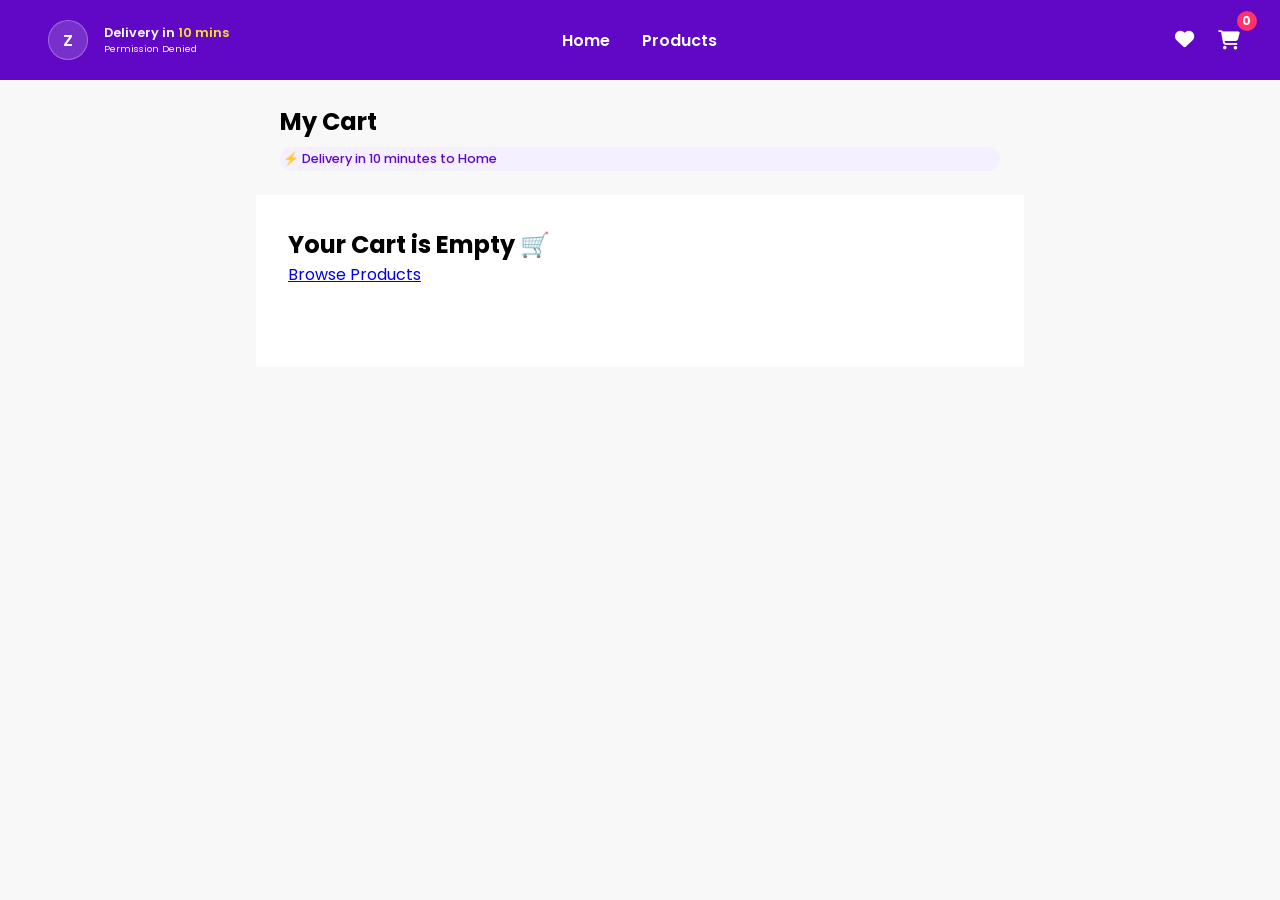
<file: Cart.html>
<!DOCTYPE html>
<html lang="en">

<head>
  <meta charset="UTF-8">
  <meta name="viewport" content="width=device-width, initial-scale=1.0">
  <title>Zepto - 10 Minutes Delivery</title>
  <link rel="stylesheet" href="./Cart.css">
  <link rel="shortcut icon" href="./assets/zepto-favicon.webp" type="image/x-icon">
  <link rel="stylesheet" href="https://cdnjs.cloudflare.com/ajax/libs/font-awesome/6.7.2/css/all.min.css"
    integrity="sha512-Evv84Mr4kqVGRNSgIGL/F/aIDqQb7xQ2vcrdIwxfjThSH8CSR7PBEakCr51Ck+w+/U6swU2Im1vVX0SVk9ABhg=="
    crossorigin="anonymous" referrerpolicy="no-referrer" />
</head>

<body>
  <!-- !NAVBAR -->
  <nav>
    <section id="nav1">
      <aside id="logo-address">
        <div id="logo">
          Z
        </div>
        <div id="address">
          <p>Delivery in <span>10 mins</span></p>
          <p id="location"><i class="fa-solid fa-location-dot"></i> Select Address</p>
        </div>
      </aside>
      <aside id="links">
        <a href="./index.html">Home</a>
        <a href="./Products.html">Products</a>
      </aside>
      <aside id="user-cart">
        <i class="fa-solid fa-heart"
   onclick="location.assign('./Wishlist.html')"></i>
        <div class="cart-icon" onclick="location.assign('./Cart.html')">
          <i class="fa-solid fa-cart-shopping"></i>
          <span id="cart-count">0</span>
        </div>
      </aside>
    </section>
  </nav>
  <!-- !SECTION -->
  <main class="cart_container">
    <section class="cart_container_one">
      <h2>My Cart</h2>
      <p>⚡ Delivery in 10 minutes to Home </p>
    </section>
    <section class="cart_container_two">
    </section>
    <section class="cart_container_three">

    </section>
  </main>
  <script src="./Cart.js"></script>
  <script src="./Order.js"></script>
  <script src="./location.js"></script>
</body>

</html>
</file>
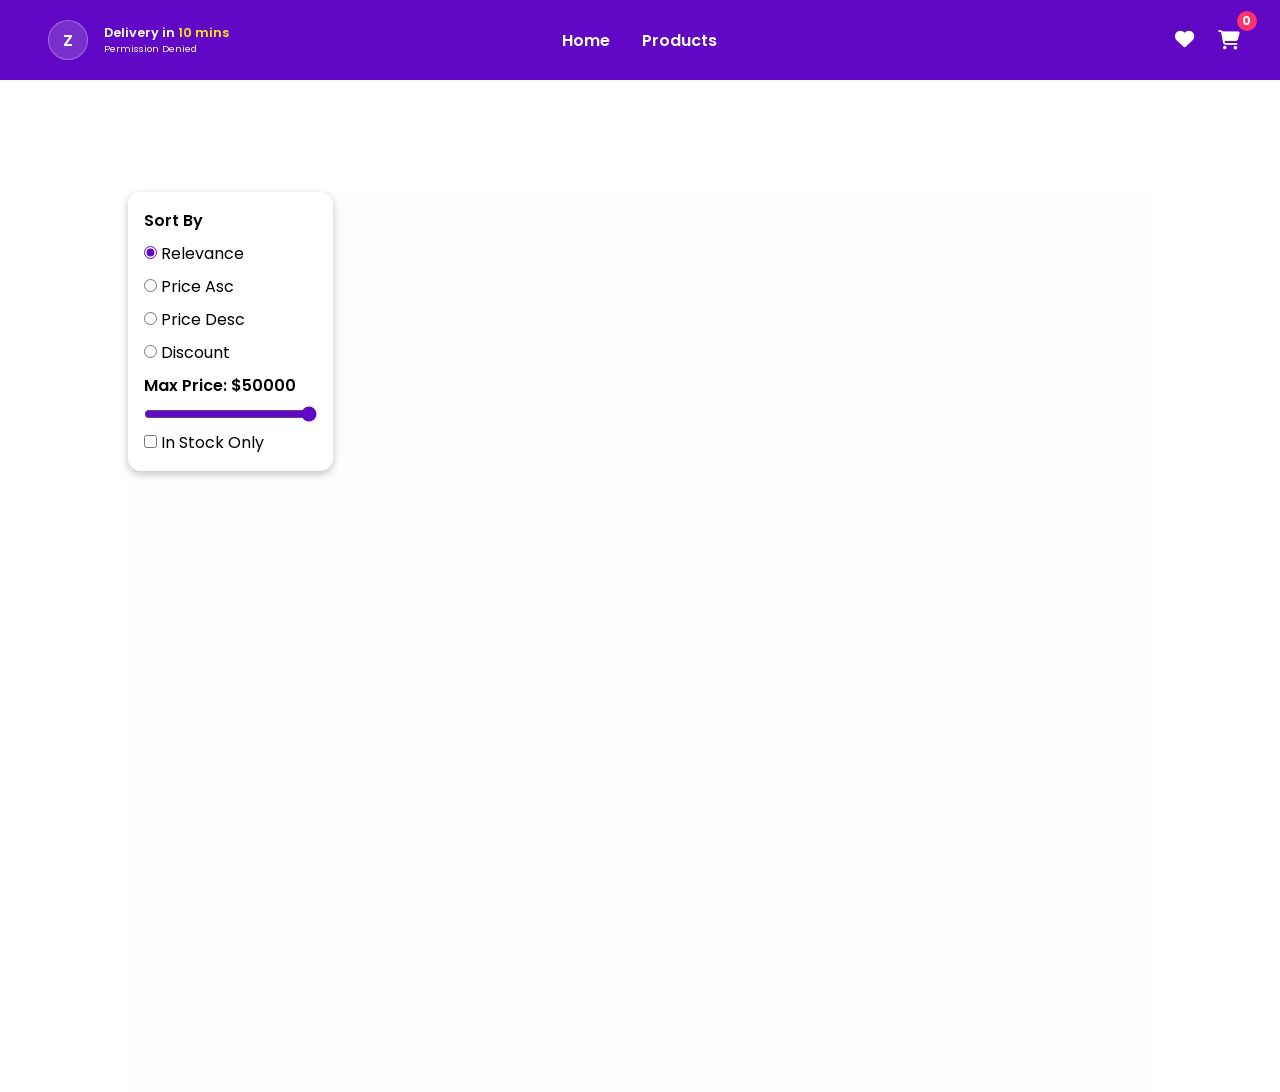
<file: Category.html>
<!DOCTYPE html>
<html lang="en">

<head>
  <meta charset="UTF-8">
  <meta name="viewport" content="width=device-width, initial-scale=1.0">
  <title>Category</title>
  <link rel="stylesheet" href="./Category.css">
  <link rel="shortcut icon" href="./assets/zepto-favicon.webp" type="image/x-icon">
  <link rel="stylesheet" href="https://cdnjs.cloudflare.com/ajax/libs/font-awesome/6.7.2/css/all.min.css"
    integrity="sha512-Evv84Mr4kqVGRNSgIGL/F/aIDqQb7xQ2vcrdIwxfjThSH8CSR7PBEakCr51Ck+w+/U6swU2Im1vVX0SVk9ABhg=="
    crossorigin="anonymous" referrerpolicy="no-referrer" />
</head>

<body>
  <!-- !NAVBAR -->
  <nav>
    <section id="nav1">
      <aside id="logo-address">
        <div id="logo">
          Z
        </div>
        <div id="address">
          <p>Delivery in <span>10 mins</span></p>
          <p id="location"><i class="fa-solid fa-location-dot"></i> Select Address</p>
        </div>
      </aside>
      <aside id="links">
        <a href="./index.html">Home</a>
        <a href="./Products.html">Products</a>
      </aside>
      <aside id="user-cart">
      <i class="fa-solid fa-heart"
   onclick="location.assign('./Wishlist.html')"></i>
        <div class="cart-icon" onclick="location.assign('./Cart.html')">
          <i class="fa-solid fa-cart-shopping"></i>
          <span id="cart-count">0</span>
        </div>
      </aside>
    </section>
  </nav>
  <!-- !HEADER -->
  <header>
    <aside id="header-one"></aside>
    <aside id="header-two"></aside>
  </header>
  <!-- !CATEGORY ITEMS -->
  <section id="category-items">
    <aside id="sidebar-one">
      <h3>Sort By</h3>
      <div class="radio-group">
        <input type="radio" name="sort" id="relevance" value="Relevance" checked>
        <label for="relevance">Relevance</label>
      </div>
      <div class="radio-group">
        <input type="radio" name="sort" id="priceAsc" value="Price Asc">
        <label for="priceAsc">Price Asc</label>
      </div>
      <div class="radio-group">
        <input type="radio" name="sort" id="priceDesc" value="Price Desc">
        <label for="priceDesc">Price Desc</label>
      </div>
      <div class="radio-group">
        <input type="radio" name="sort" id="discount" value="Discount">
        <label for="discount">Discount</label>
      </div>
      <h3 id="max-price-heading">Max Price: $<span>50000</span></h3>
      <input type="range" name="max-price" id="max-price" min="0" max="50000" value="50000">
      <div class="checkbox-group">
        <input type="checkbox" name="In-Stock" id="inStock" value="In Stock Only">
        <label for="inStock">In Stock Only</label>
      </div>
    </aside>
    <aside id="sidebar-two">
    </aside>
  </section>
  <script src="./Cart.js"></script>
  <script src="Wishlist.js"></script> 
  <script src="./Category.js"></script>
  <script src="./location.js"></script>
</body>

</html>
</file>
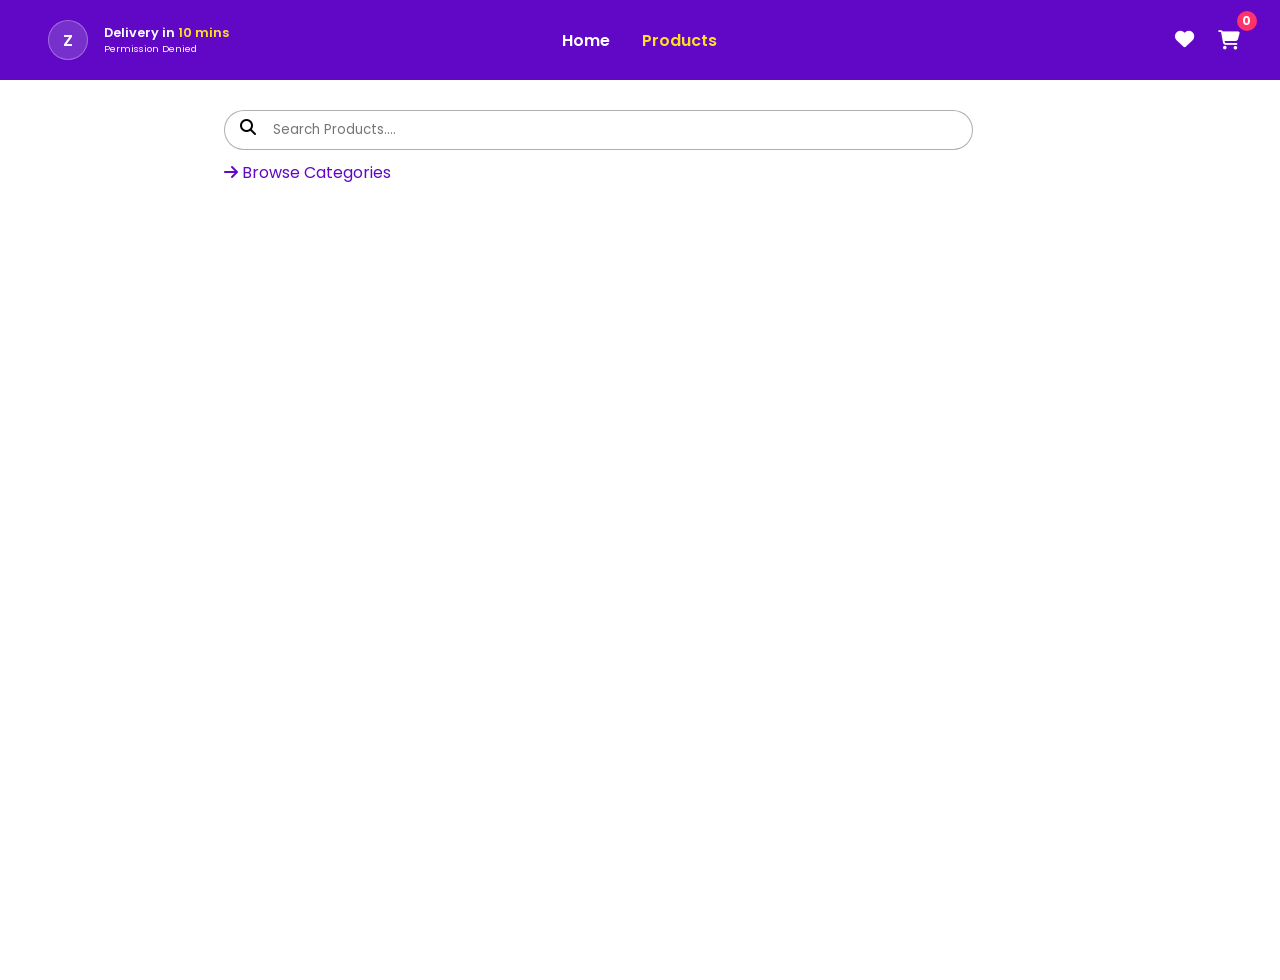
<file: Products.html>
<!DOCTYPE html>
<html lang="en">

<head>
  <meta charset="UTF-8">
  <meta name="viewport" content="width=device-width, initial-scale=1.0">
  <title>Zepto - 10 Minutes Delivery</title>
  <link rel="stylesheet" href="./Products.css">
  <link rel="shortcut icon" href="./assets/zepto-favicon.webp" type="image/x-icon">
  <link rel="stylesheet" href="https://cdnjs.cloudflare.com/ajax/libs/font-awesome/6.7.2/css/all.min.css"
    integrity="sha512-Evv84Mr4kqVGRNSgIGL/F/aIDqQb7xQ2vcrdIwxfjThSH8CSR7PBEakCr51Ck+w+/U6swU2Im1vVX0SVk9ABhg=="
    crossorigin="anonymous" referrerpolicy="no-referrer" />
</head>

<body>
  <nav>
    <section id="nav1">
      <aside id="logo-address">
        <div id="logo">
          Z
        </div>
        <div id="address">
          <p>Delivery in <span>10 mins</span></p>
          <p id="location"><i class="fa-solid fa-location-dot"></i> Select Address</p>
        </div>
      </aside>
      <aside id="links">
        <a href="./index.html">Home</a>
        <a href="./Products.html" class="active">Products</a>
      </aside>
      <aside id="user-cart">
       <i class="fa-solid fa-heart"
   onclick="location.assign('./Wishlist.html')"></i>
        <div class="cart-icon" onclick="location.assign('./Cart.html')">
          <i class="fa-solid fa-cart-shopping"></i>
          <span id="cart-count">0</span>
        </div>
      </aside>
    </section>
  </nav>
  <section id="products-section">
    <article id="products-section-1">
      <i class="fa-solid fa-magnifying-glass"></i>
      <input type="text" placeholder="Search Products....">
      <a href="./index.html#category-items">
        <i class="fa-solid fa-arrow-right"></i>
        Browse Categories</a>
    </article>
    <article id="products-section-2"></article>
  </section>
  <script src="./Cart.js"></script>
  <script src="Wishlist.js"></script>
  <script src="./Products.js"></script>
  <script src="./location.js"></script>
</body>

</html>
</file>
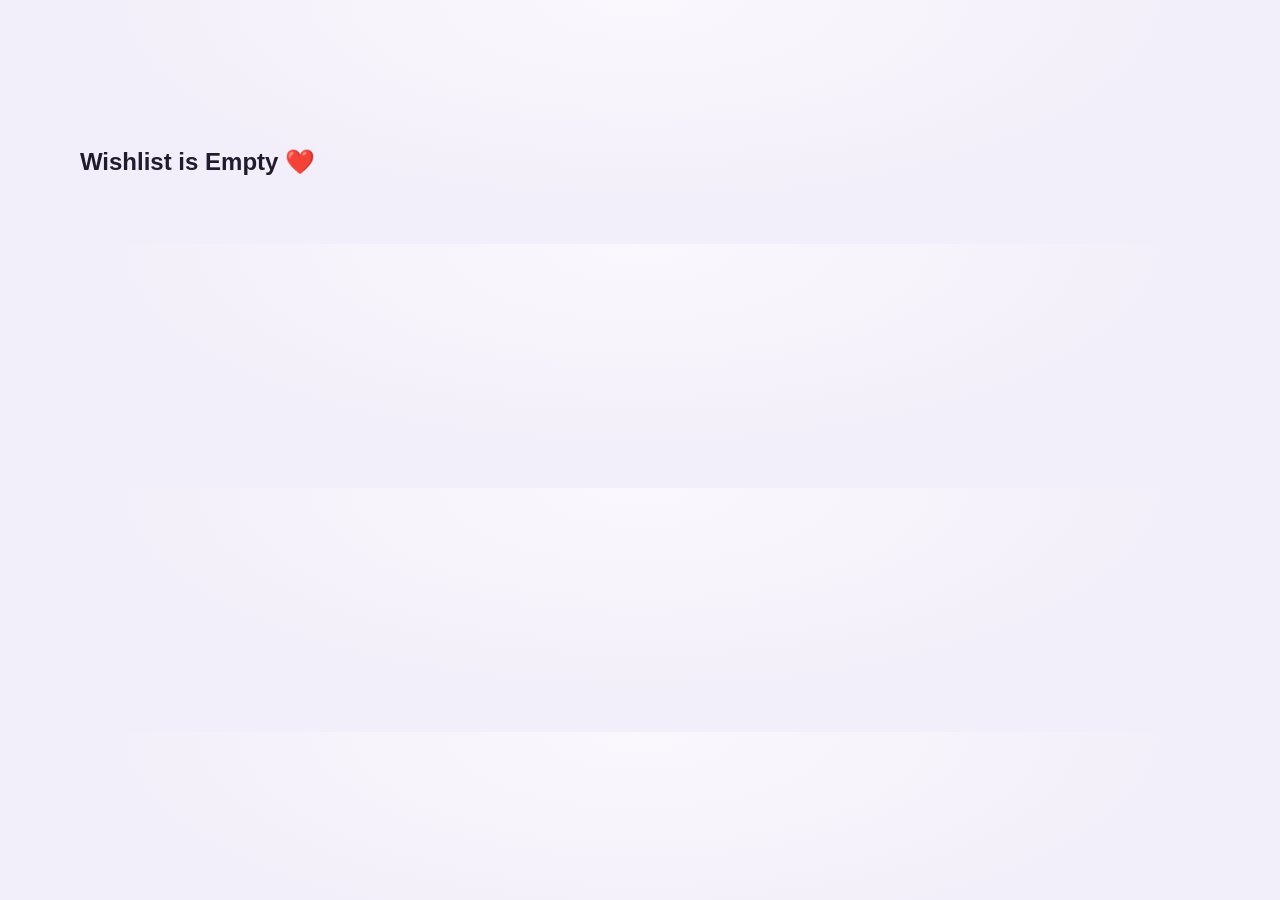
<file: Wishlist.html>
<!DOCTYPE html>
<html lang="en">

<head>
    <meta charset="UTF-8">
    <meta name="viewport" content="width=device-width, initial-scale=1.0">
    <title>Wishlist</title>
    <link rel="stylesheet" href="./Wishlist.css">
    <link rel="stylesheet" href="https://cdnjs.cloudflare.com/ajax/libs/font-awesome/6.7.2/css/all.min.css">
</head>

<body>
    <section id="wishlist-container"></section>
    <script src="./Cart.js"></script>
    <script src="./Wishlist.js"></script>
    <script src="./location.js"></script>
</body>

</html>
</file>
<file: Cart.css>
@import url("https://fonts.googleapis.com/css2?family=Poppins:ital,wght@0,100;0,200;0,300;0,400;0,500;0,600;0,700;0,800;0,900;1,100;1,200;1,300;1,400;1,500;1,600;1,700;1,800;1,900&display=swap");

* {
  margin: 0;
  box-sizing: border-box;
  font-family: "Poppins", sans-serif;
}
body {
  background-color: #efefef67;
  overflow-x: hidden;
  width: 100%;
}

img {
  max-width: 100%;
  display: block;
}

/* ! NAVBAR */
nav {
  height: 5rem;
  width: 100%;
  background-color: rgb(96, 8, 198);
  display: flex;
  flex-direction: column;
  justify-content: center;
  margin: 0 auto;
  position: sticky; /* restored for consistency with other pages */
  top: 0;
  z-index: 100;
}

#nav1 {
  flex: 1;
  width: 100%;
  display: flex;
  align-items: center;
  padding: 0rem 2rem;
}

#logo-address {
  flex-basis: 33.3%;
  display: flex;
  justify-content: flex-start;
  align-items: center;
}

#logo {
  border: 1px solid rgba(255, 255, 255, 0.293);
  height: 2.5rem;
  width: 2.5rem;
  display: flex;
  justify-content: center;
  align-items: center;
  color: #fff;
  font-weight: 600;
  font-size: 1rem;
  border-radius: 50%;
  background-color: rgba(226, 228, 235, 0.186);
  margin: 0px 1rem;
  flex-shrink: 0;
}
#address > p:first-child {
  color: #fff;
  font-size: 0.8rem;
  font-weight: 600;
}

#address > p:first-child > span {
  color: rgb(255, 223, 32);
}
#location {
  color: #fff;
  font-size: 0.6rem;
  font-weight: 400;
  cursor: pointer;
}
#links {
  flex-basis: 33.3%;
  display: flex;
  justify-content: center;
  align-items: center;
  gap: 1.5rem;
}

#links > a {
  color: #fff;
  text-decoration: none;
  font-weight: 600;
  padding: 0.5rem 0.25rem;
}
.active {
  color: rgb(255, 223, 32) !important;
}

#user-cart {
  flex-basis: 33.3%;
  display: flex;
  color: #fff;
  font-size: 1.2rem;
  justify-content: flex-end;
  align-items: center;
  gap: 1.1rem;
}

/* ! CART CONTAINER */
.cart_container {
  min-height: 80vh;
  width: 60%;
  margin: 0 auto;
}
.cart_container_one {
  padding: 1.5rem;
  display: flex;
  flex-direction: column;
  gap: 0.5rem;
}
.cart_container_one > h2 {
  font-size: 1.5rem;
}
.cart_container_one > p {
  font-size: 0.8rem;
  font-weight: 500;
  color: rgb(96, 8, 198);
  padding: 0.2rem;
  border-radius: 20px;
  background-color: rgb(244, 240, 255);
  display: inline-block;
}

.cart_container_two {
  padding: 2rem;
  background-color: #fff;
}

.cart_item {
  min-height: 100px;
  border-radius: 20px;
  box-shadow: rgba(0, 0, 0, 0.24) 0px 3px 8px;
  display: flex;
  background-color: white;
  border: 1px solid rgba(0, 0, 0, 0.425);
  margin: 10px 0px;
}

.cart_item_one {
  flex-basis: 15%;
  display: flex;
  justify-content: center;
  align-items: center;
}
.cart_item_one > img {
  height: 5rem;
  width: 5rem;
}
.cart_item_two {
  flex-basis: 70%;
  min-width: 0; /* lets long titles wrap instead of forcing overflow */
  display: flex;
  flex-direction: column;
  justify-content: center;
  align-items: flex-start;
  padding: 0.5rem;
}
.item_title {
  font-size: 1.2rem;
  font-weight: 500;
}
.item_qty {
  font-size: 0.8rem;
  font-weight: 500;
}
.item_price {
  font-size: 1rem;
  font-weight: 500;
}
.cart_item_three {
  flex-basis: 15%;
  display: flex;
  justify-content: center;
  align-items: center;
}
.fa-trash-can {
  font-size: 1.8rem;
}

.cart_container_three {
  padding: 1.5rem;
  display: flex;
  flex-direction: column;
  gap: 0.8rem;
  background-color: #fff;
}
.billing_details {
  border: 1px solid black;
  min-height: 220px;
  border-radius: 20px;
  box-shadow: rgba(0, 0, 0, 0.24) 0px 3px 8px;
  display: flex;
  flex-direction: column;
  justify-content: space-evenly;
  padding: 0.8rem;
}
.billing_info {
  display: flex;
  justify-content: space-between;
  gap: 0.5rem;
}
#buyNowBtn {
  height: 2.5rem;
  width: 100%;
  border-radius: 20px;
  background-color: rgb(96, 8, 198);
  color: white;
  font-weight: 600;
  border: none;
  font-size: 1.1rem;
}
.cart-icon {
  position: relative;
  cursor: pointer;
  padding: 0.4rem;
}

#cart-count {
  position: absolute;
  top: -8px;
  right: -10px;
  width: 20px;
  height: 20px;
  border-radius: 50%;
  background: #ff3269;
  color: #fff;
  display: flex;
  justify-content: center;
  align-items: center;
  font-size: 12px;
  font-weight: bold;
}

/* ================================
        RESPONSIVE DESIGN
================================ */

/* Large Laptop */
@media (max-width: 1200px) {
  #nav1 {
    padding: 0 1.5rem;
  }

  .cart_container {
    width: 80%;
  }
}

/* Tablet */
@media (max-width: 992px) {
  nav {
    height: auto;
    padding: 15px 0;
  }

  #nav1 {
    flex-wrap: wrap;
    row-gap: 15px;
  }

  #logo-address,
  #links,
  #user-cart {
    flex-basis: 100%;
    justify-content: center;
  }

  #logo-address {
    gap: 15px;
  }

  #links {
    flex-wrap: wrap;
  }

  .cart_container {
    width: 90%;
  }

  .cart_container_two {
    padding: 1.5rem;
  }

  .cart_item_one > img {
    height: 4rem;
    width: 4rem;
  }

  .item_title {
    font-size: 1.05rem;
  }
}

/* Mobile */
@media (max-width: 768px) {
  #logo {
    width: 45px;
    height: 45px;
    font-size: 18px;
    margin: 0;
  }

  #logo-address {
    flex-direction: column;
    text-align: center;
    gap: 8px;
  }

  #address p {
    text-align: center;
  }

  #links {
    gap: 20px;
  }

  #links a {
    font-size: 15px;
  }

  #user-cart {
    gap: 25px;
    font-size: 20px;
  }

  .cart_container {
    width: 95%;
    min-height: auto;
  }

  .cart_container_one {
    padding: 1.2rem;
  }

  .cart_container_two {
    padding: 1rem;
  }

  /* Cart row becomes a stacked card on mobile instead of a cramped 15/70/15 row */
  .cart_item {
    flex-wrap: wrap;
    padding: 1rem;
    gap: 0.6rem;
  }

  .cart_item_one {
    flex-basis: 100%;
    justify-content: flex-start;
  }

  .cart_item_one > img {
    height: 4.5rem;
    width: 4.5rem;
  }

  .cart_item_two {
    flex-basis: 100%;
    align-items: flex-start;
    padding: 0;
  }

  .cart_item_three {
    flex-basis: 100%;
    justify-content: flex-end;
  }

  .item_title {
    font-size: 1.05rem;
  }

  .fa-trash-can {
    font-size: 1.5rem;
  }

  .cart_container_three {
    padding: 1rem;
  }

  .billing_details {
    min-height: auto;
    padding: 1rem;
    gap: 0.6rem;
  }

  .billing_info {
    font-size: 0.9rem;
  }
}

/* Small Mobile */
@media (max-width: 576px) {
  nav {
    padding: 15px 0;
  }

  #nav1 {
    padding: 0 10px;
  }

  #links {
    gap: 15px;
  }

  #links a {
    font-size: 14px;
  }

  #user-cart {
    gap: 18px;
    font-size: 18px;
  }

  .cart_container_one > h2 {
    font-size: 1.25rem;
  }

  .cart_item_one > img {
    height: 3.8rem;
    width: 3.8rem;
  }

  .item_title {
    font-size: 0.95rem;
  }

  .item_qty,
  .item_price {
    font-size: 0.75rem;
  }

  #buyNowBtn {
    font-size: 1rem;
  }
}

/* Extra Small Devices */
@media (max-width: 400px) {
  #links {
    gap: 10px;
  }

  #links a {
    font-size: 13px;
  }

  #user-cart {
    font-size: 16px;
    gap: 15px;
  }

  .cart_container_two,
  .cart_container_three {
    padding: 0.8rem;
  }

  .cart_item {
    padding: 0.8rem;
  }

  .billing_details {
    padding: 0.8rem;
  }
}
</file>
<file: Category.css>
@import url("https://fonts.googleapis.com/css2?family=Poppins:ital,wght@0,100;0,200;0,300;0,400;0,500;0,600;0,700;0,800;0,900;1,100;1,200;1,300;1,400;1,500;1,600;1,700;1,800;1,900&display=swap");

*{
  margin: 0;
  box-sizing: border-box;
  font-family: "Poppins", sans-serif;
}

html {
  -webkit-text-size-adjust: 100%;
}

body {
  overflow-x: hidden; /* stops the grid overflow from creating a horizontal scrollbar */
  width: 100%;
}

img {
  max-width: 100%;
  display: block;
}

/* ! NAVBAR */
nav {
  height: 5rem;
  width: 100%;
  background-color: rgb(96, 8, 198);
  display: flex;
  flex-direction: column;
  justify-content: center;
  margin: 0 auto;
  position: sticky;
  top: 0;
  z-index: 100;
}

#nav1 {
  flex: 1;
  width: 100%;
  display: flex;
  align-items: center;
  padding: 0rem 2rem;
}

#logo-address {
  flex-basis: 33.3%;
  display: flex;
  justify-content: flex-start;
  align-items: center;
}

#logo {
  border: 1px solid rgba(255, 255, 255, 0.293);
  height: 2.5rem;
  width: 2.5rem;
  display: flex;
  justify-content: center;
  align-items: center;
  color: #fff;
  font-weight: 600;
  font-size: 1rem;
  border-radius: 50%;
  background-color: rgba(226, 228, 235, 0.186);
  margin: 0px 1rem;
  flex-shrink: 0;
}
#address > p:first-child {
  color: #fff;
  font-size: 0.8rem;
  font-weight: 600;
}

#address > p:first-child > span {
  color: rgb(255, 223, 32);
}
#location {
  color: #fff;
  font-size: 0.6rem;
  font-weight: 400;
  cursor: pointer;
}
#links {
  flex-basis: 33.3%;
  display: flex;
  justify-content: center;
  align-items: center;
  gap: 1.5rem;
}

#links > a {
  color: #fff;
  text-decoration: none;
  font-weight: 600;
  padding: 0.5rem 0.25rem;
}
.active {
  color: rgb(255, 223, 32) !important;
}

#user-cart {
  flex-basis: 33.3%;
  display: flex;
  color: #fff;
  font-size: 1.2rem;
  justify-content: flex-end;
  align-items: center;
  gap: 1.1rem;
}

/* !HEADER */
header {
  height: 7rem;
  width: 80%;
  margin: 0 auto;
  display: flex;
}
#header-one {
  flex-basis: 10%;
  display: flex;
  justify-content: center;
  align-items: center;
}
#header-two {
  flex-basis: 90%;
  display: flex;
  flex-direction: column;
  justify-content: center;
  gap: 0.2rem;
  min-width: 0; /* lets long text truncate/wrap instead of forcing overflow */
}
#header-two > h2 {
  font-size: 1.2rem;
  text-transform: capitalize;
}
#header-two > p {
  font-size: 0.8rem;
}

/* !CATEGORY ITEMS */
#category-items {
  min-height: 100vh;
  width: 80%;
  margin: 0 auto;
  display: flex;
  align-items: flex-start;
  gap: 1rem;
  background-color: rgb(253, 253, 253);
}
#sidebar-one {
  flex-basis: 20%;
  flex-shrink: 0;
  display: flex;
  flex-direction: column;
  padding: 1rem;
  gap: 0.5rem;
  border-radius: 0.8rem;
  background-color: #fff;
  box-shadow: rgba(0, 0, 0, 0.24) 0px 3px 8px;
  max-height: 80vh;
  position: sticky;
  top: 100px;
}
#sidebar-one > h3 {
  font-size: 1rem;
  font-weight: 600;
}
input {
  accent-color: rgb(96, 8, 198);
}
.clicked {
  color: red;
}

#sidebar-two {
  flex-basis: 80%;
  min-width: 0;
  display: grid;
  grid-template-columns: repeat(3, 1fr);
  gap: 1.5rem;
}

.product-cards {
  min-height: 20rem;
  width: 100%;
  border-radius: 10px;
  background-color: #fff;
  box-shadow: rgba(0, 0, 0, 0.24) 0px 3px 8px;
}

.product-card-one {
  height: 50%;
  background-color: #efefef;
  display: flex;
  align-items: center;
  justify-content: center;
  position: relative;
}
.product-card-one > .discount-percentage {
  position: absolute;
  top: 10px;
  left: 10px;
  padding: 0.2rem 0.5rem;
  background-color: rgb(96, 8, 198);
  color: white;
  font-size: 0.7rem;
  font-weight: 700;
  border-radius: 5px;
}
.product-card-one > img {
  height: 50%;
  width: 50%;
  object-fit: cover;
  border-radius: 5px;
}
.product-card-one > .wishlist {
  height: 2rem;
  width: 2rem;
  display: flex;
  justify-content: center;
  align-items: center;
  border-radius: 50%;
  background-color: #fff;
  box-shadow: rgba(0, 0, 0, 0.24) 0px 3px 8px;
  position: absolute;
  top: 10px;
  right: 10px;
}

.product-card-two {
  display: flex;
  justify-content: space-evenly;
  flex-direction: column;
  padding: 0.6rem;
  height: 50%;
}
.delivery-time {
  width: 40%;
  font-size: 0.8rem;
  border-radius: 5px;
  background-color: #efefef;
  box-shadow: rgba(0, 0, 0, 0.099) 0px 3px 8px;
}
.product-title {
  font-weight: 600;
  font-size: 0.9rem;
  overflow-wrap: break-word; /* was word-break: break-all */
  word-break: normal;
}
.product-brand {
  font-weight: 500;
  font-size: 0.8rem;
}
.product-price {
  display: flex;
  justify-content: space-between;
  position: relative;
  margin-bottom: 0.8rem;
}
.discount-price {
  font-size: 1rem;
  font-weight: 600;
}
.actual-price {
  font-size: 0.8rem;
  position: absolute;
  bottom: -10px;
  text-decoration-line: line-through;
  color: #595959;
}
.addBtn {
  border-radius: 17px;
  padding: 4px 0.8rem;
  border: 1px solid rgb(96, 8, 198);
  background-color: #efefef;
  color: rgb(96, 8, 198);
  font-weight: 600;
}

.ratings {
  font-size: 0.9rem;
  font-weight: 400;
  display: flex;
  justify-content: flex-start;
  align-items: center;
  gap: 0.2rem;
}
.ratings > i {
  color: gold;
}

.quantity-btn {
  background-color: rgb(96, 8, 198);
  color: white;
  border-radius: 50%;
  height: 25px;
  width: 25px;
  border: none;
}

.cart-icon {
  position: relative;
  cursor: pointer;
  padding: 0.4rem;
}

#cart-count {
  position: absolute;
  top: -8px;
  right: -10px;
  width: 20px;
  height: 20px;
  border-radius: 50%;
  background: #ff3269;
  color: #fff;
  display: flex;
  justify-content: center;
  align-items: center;
  font-size: 12px;
  font-weight: bold;
}

/* ================================
        RESPONSIVE DESIGN
================================ */

/* Large Laptop */
@media (max-width: 1200px) {
  #nav1 {
    padding: 0 1.5rem;
  }

  header,
  #category-items {
    width: 95%;
  }

  #sidebar-two {
    grid-template-columns: repeat(2, 1fr);
  }
}

/* Tablet */
@media (max-width: 992px) {
  nav {
    height: auto;
    padding: 15px 0;
  }

  #nav1 {
    flex-wrap: wrap;
    row-gap: 15px;
  }

  #logo-address,
  #links,
  #user-cart {
    flex-basis: 100%;
    justify-content: center;
  }

  #logo-address {
    gap: 15px;
  }

  #links {
    flex-wrap: wrap;
  }

  header {
    height: auto;
    padding: 1rem 0;
  }

  #header-one {
    flex-basis: 15%;
  }
  #header-two {
    flex-basis: 85%;
  }

  #category-items {
    flex-direction: column;
    min-height: 0;
  }

  #sidebar-one {
    flex-basis: 100%;
    width: 100%;
    position: static; /* unstick: filters become a normal block above the grid */
    max-height: none;
  }

  #sidebar-two {
    flex-basis: 100%;
    width: 100%;
    grid-template-columns: repeat(2, 1fr);
    gap: 1rem;
  }
}

/* Mobile */
@media (max-width: 768px) {
  #logo {
    width: 45px;
    height: 45px;
    font-size: 18px;
    margin: 0;
  }

  #logo-address {
    flex-direction: column;
    text-align: center;
    gap: 8px;
  }

  #address p {
    text-align: center;
  }

  #links {
    gap: 20px;
  }

  #links a {
    font-size: 15px;
  }

  #user-cart {
    gap: 25px;
    font-size: 20px;
  }

  header {
    width: 95%;
  }

  #header-one {
    flex-basis: 20%;
    font-size: 1.3rem;
  }
  #header-two {
    flex-basis: 80%;
  }
  #header-two > h2 {
    font-size: 1.05rem;
  }
  #header-two > p {
    font-size: 0.75rem;
  }

  #category-items {
    width: 95%;
  }

  #sidebar-one {
    max-height: 60vh;
    overflow-y: auto;
  }

  #sidebar-two {
    grid-template-columns: repeat(2, 1fr);
    gap: 0.8rem;
  }

  .product-cards {
    min-height: 18rem;
  }

  .product-title {
    font-size: 0.85rem;
  }

  .discount-price {
    font-size: 0.9rem;
  }
}

/* Small Mobile */
@media (max-width: 576px) {
  nav {
    padding: 15px 0;
  }

  #nav1 {
    padding: 0 10px;
  }

  #links {
    gap: 15px;
  }

  #links a {
    font-size: 14px;
  }

  #user-cart {
    gap: 18px;
    font-size: 18px;
  }

  header {
    flex-direction: column;
    align-items: flex-start;
    height: auto;
    gap: 0.3rem;
  }

  #header-one {
    display: none; /* icon column drops out; text takes full width */
  }
  #header-two {
    flex-basis: 100%;
  }

  #sidebar-two {
    grid-template-columns: 1fr; /* single column of product cards */
    gap: 1rem;
  }

  .product-cards {
    min-height: 22rem;
  }

  .delivery-time {
    width: 55%;
  }
}

/* Extra Small Devices */
@media (max-width: 400px) {
  #links {
    gap: 10px;
  }

  #links a {
    font-size: 13px;
  }

  #user-cart {
    font-size: 16px;
    gap: 15px;
  }

  #sidebar-one {
    padding: 0.75rem;
  }

  .product-title {
    font-size: 0.8rem;
  }

  .product-brand {
    font-size: 0.75rem;
  }

  .addBtn {
    padding: 3px 0.6rem;
    font-size: 0.8rem;
  }
}
</file>
<file: Products.css>
@import url("https://fonts.googleapis.com/css2?family=Poppins:ital,wght@0,100;0,200;0,300;0,400;0,500;0,600;0,700;0,800;0,900;1,100;1,200;1,300;1,400;1,500;1,600;1,700;1,800;1,900&display=swap");

* {
  margin: 0;
  box-sizing: border-box;
  font-family: "Poppins", sans-serif;
}

html {
  -webkit-text-size-adjust: 100%;
}

body {
  overflow-x: hidden;
  width: 100%;
}

img {
  max-width: 100%;
  display: block;
}

/* ! NAVBAR */
nav {
  height: 5rem;
  width: 100%;
  background-color: rgb(96, 8, 198);
  display: flex;
  flex-direction: column;
  justify-content: center;
  margin: 0 auto;
  position: sticky; /* restored for consistency with other pages */
  top: 0;
  z-index: 100;
}

#nav1 {
  flex: 1;
  width: 100%;
  display: flex;
  align-items: center;
  padding: 0rem 2rem;
}

#logo-address {
  flex-basis: 33.3%;
  display: flex;
  justify-content: flex-start;
  align-items: center;
}

#logo {
  border: 1px solid rgba(255, 255, 255, 0.293);
  height: 2.5rem;
  width: 2.5rem;
  display: flex;
  justify-content: center;
  align-items: center;
  color: #fff;
  font-weight: 600;
  font-size: 1rem;
  border-radius: 50%;
  background-color: rgba(226, 228, 235, 0.186);
  margin: 0px 1rem;
  flex-shrink: 0;
}
#address > p:first-child {
  color: #fff;
  font-size: 0.8rem;
  font-weight: 600;
}

#address > p:first-child > span {
  color: rgb(255, 223, 32);
}
#location {
  color: #fff;
  font-size: 0.6rem;
  font-weight: 400;
  cursor: pointer;
}
#links {
  flex-basis: 33.3%;
  display: flex;
  justify-content: center;
  align-items: center;
  gap: 1.5rem;
}

#links > a {
  color: #fff;
  text-decoration: none;
  font-weight: 600;
  padding: 0.5rem 0.25rem;
}
.active {
  color: rgb(255, 223, 32) !important;
}

#user-cart {
  flex-basis: 33.3%;
  display: flex;
  color: #fff;
  font-size: 1.2rem;
  justify-content: flex-end;
  align-items: center;
  gap: 1.1rem;
}

/* !PRODUCTS SECTION */
#products-section {
  min-height: 100vh;
  width: 70%;
  margin: 0 auto;
  display: flex;
  flex-direction: column;
}
#products-section-1 {
  min-height: 15vh;
  height: auto;
  display: flex;
  flex-direction: column;
  align-items: flex-start;
  justify-content: center;
  gap: 0.6rem;
  padding: 1.2rem 2rem;
  position: relative;
}
#products-section-1 > input {
  width: 90%;
  min-height: 2.5rem;
  border-radius: 20px;
  border: 1px solid rgba(0, 0, 0, 0.315);
  padding: 0px 3rem;
}
#products-section-1 > i {
  position: absolute;
  top: 35%;
  left: calc(2rem + 1rem);
  transform: translateY(-50%);
}
#products-section-1 > a {
  text-decoration: none;
  color: rgb(96, 8, 198);
}
#products-section-1 > a:hover {
  text-decoration: underline;
}
#products-section-2 {
  min-height: 80vh;
  display: grid;
  grid-template-columns: repeat(3, 1fr);
  gap: 1.5rem;
  padding-bottom: 1.5rem;
}

.product-cards {
  min-height: 20rem;
  width: 100%;
  max-width: 17rem;
  margin: 0 auto; /* was margin:1.5rem on every card — now spacing comes from grid gap */
  border-radius: 10px;
  background-color: #fff;
  box-shadow: rgba(0, 0, 0, 0.24) 0px 3px 8px;
}

.product-card-one {
  height: 50%;
  background-color: #efefef;
  display: flex;
  align-items: center;
  justify-content: center;
  position: relative;
}
.product-card-one > .discount-percentage {
  position: absolute;
  top: 10px;
  left: 10px;
  padding: 0.2rem 0.5rem;
  background-color: rgb(96, 8, 198);
  color: white;
  font-size: 0.7rem;
  font-weight: 700;
  border-radius: 5px;
}
.product-card-one > img {
  height: 50%;
  width: 50%;
  object-fit: cover;
  border-radius: 5px;
}
.product-card-one > .wishlist {
  height: 2rem;
  width: 2rem;
  display: flex;
  justify-content: center;
  align-items: center;
  border-radius: 50%;
  background-color: #fff;
  box-shadow: rgba(0, 0, 0, 0.24) 0px 3px 8px;
  position: absolute;
  top: 10px;
  right: 10px;
}

.product-card-two {
  display: flex;
  justify-content: space-evenly;
  flex-direction: column;
  padding: 0.6rem;
  height: 50%;
}
.delivery-time {
  width: 40%;
  font-size: 0.8rem;
  border-radius: 5px;
  background-color: #efefef;
  box-shadow: rgba(0, 0, 0, 0.099) 0px 3px 8px;
}
.product-title {
  font-weight: 600;
  font-size: 0.9rem;
  overflow-wrap: break-word; /* was word-break: break-all */
  word-break: normal;
}
.product-brand {
  font-weight: 500;
  font-size: 0.8rem;
}
.product-price {
  display: flex;
  justify-content: space-between;
  position: relative;
  margin-bottom: 0.8rem;
}
.discount-price {
  font-size: 1rem;
  font-weight: 600;
}
.actual-price {
  font-size: 0.8rem;
  position: absolute;
  bottom: -10px;
  text-decoration-line: line-through;
  color: #595959;
}
.addBtn {
  border-radius: 17px;
  padding: 4px 0.8rem;
  border: 1px solid rgb(96, 8, 198);
  background-color: #efefef;
  color: rgb(96, 8, 198);
  font-weight: 600;
}

.ratings {
  font-size: 0.9rem;
  font-weight: 400;
  display: flex;
  justify-content: flex-start;
  align-items: center;
  gap: 0.2rem;
}
.ratings > i {
  color: gold;
}

.clicked {
  color: red;
}

.quantity-btn {
  background-color: rgb(96, 8, 198);
  color: white;
  border-radius: 50%;
  height: 25px;
  width: 25px;
  border: none;
}

.cart-icon {
  position: relative;
  cursor: pointer;
  padding: 0.4rem;
}

#cart-count {
  position: absolute;
  top: -8px;
  right: -10px;
  width: 20px;
  height: 20px;
  border-radius: 50%;
  background: #ff3269;
  color: #fff;
  display: flex;
  justify-content: center;
  align-items: center;
  font-size: 12px;
  font-weight: bold;
}

/* ================================
        RESPONSIVE DESIGN
================================ */

/* Large Laptop */
@media (max-width: 1200px) {
  #nav1 {
    padding: 0 1.5rem;
  }

  #products-section {
    width: 90%;
  }

  #products-section-2 {
    grid-template-columns: repeat(3, 1fr);
    gap: 1.2rem;
  }
}

/* Tablet */
@media (max-width: 992px) {
  nav {
    height: auto;
    padding: 15px 0;
  }

  #nav1 {
    flex-wrap: wrap;
    row-gap: 15px;
  }

  #logo-address,
  #links,
  #user-cart {
    flex-basis: 100%;
    justify-content: center;
  }

  #logo-address {
    gap: 15px;
  }

  #links {
    flex-wrap: wrap;
  }

  #products-section {
    width: 95%;
  }

  #products-section-1 {
    padding: 1rem 1.2rem;
  }

  #products-section-1 > i {
    left: calc(1.2rem + 1rem);
  }

  #products-section-2 {
    grid-template-columns: repeat(2, 1fr);
    gap: 1.2rem;
  }
}

/* Mobile */
@media (max-width: 768px) {
  #logo {
    width: 45px;
    height: 45px;
    font-size: 18px;
    margin: 0;
  }

  #logo-address {
    flex-direction: column;
    text-align: center;
    gap: 8px;
  }

  #address p {
    text-align: center;
  }

  #links {
    gap: 20px;
  }

  #links a {
    font-size: 15px;
  }

  #user-cart {
    gap: 25px;
    font-size: 20px;
  }

  #products-section {
    width: 95%;
    min-height: auto;
  }

  #products-section-1 {
    padding: 1rem;
  }

  #products-section-1 > input {
    width: 100%;
    padding: 0px 2.6rem;
  }

  #products-section-1 > i {
    left: calc(1rem + 0.8rem);
  }

  #products-section-2 {
    min-height: auto;
    grid-template-columns: repeat(2, 1fr);
    gap: 1rem;
  }

  .product-cards {
    min-height: 18rem;
    max-width: 100%;
  }

  .product-title {
    font-size: 0.85rem;
  }

  .discount-price {
    font-size: 0.9rem;
  }
}

/* Small Mobile */
@media (max-width: 576px) {
  nav {
    padding: 15px 0;
  }

  #nav1 {
    padding: 0 10px;
  }

  #links {
    gap: 15px;
  }

  #links a {
    font-size: 14px;
  }

  #user-cart {
    gap: 18px;
    font-size: 18px;
  }

  #products-section-1 {
    padding: 0.8rem;
  }

  #products-section-1 > input {
    padding: 0px 2.4rem;
    min-height: 2.3rem;
  }

  #products-section-1 > i {
    left: calc(0.8rem + 0.7rem);
  }

  #products-section-2 {
    grid-template-columns: 1fr; /* single column on small phones */
    gap: 1rem;
  }

  .product-cards {
    min-height: 22rem;
  }

  .delivery-time {
    width: 55%;
  }
}

/* Extra Small Devices */
@media (max-width: 400px) {
  #links {
    gap: 10px;
  }

  #links a {
    font-size: 13px;
  }

  #user-cart {
    font-size: 16px;
    gap: 15px;
  }

  #products-section-1 > input {
    font-size: 0.85rem;
  }

  .product-title {
    font-size: 0.8rem;
  }

  .product-brand {
    font-size: 0.75rem;
  }

  .addBtn {
    padding: 3px 0.6rem;
    font-size: 0.8rem;
  }
}
</file>
<file: Wishlist.css>
*{
  box-sizing: border-box;
}

:root {
  --violet-900: #3b0a6b;
  --violet-700: #4c1d95;
  --violet-600: #6d28d9;
  --violet-500: #7c3aed;
  --violet-100: #ede7fb;
  --bg: #f3effa;
  --surface: #ffffff;
  --text: #221a2e;
  --text-muted: #756f82;
  --danger: #e11d48;
  --danger-100: #fde4e9;
  --gold: #ffdf20;
  --radius-lg: 20px;
  --radius-md: 12px;
  --shadow-card: 0 4px 16px rgba(76, 29, 149, 0.08);
  --shadow-card-hover: 0 16px 32px rgba(76, 29, 149, 0.16);
}

body {
  margin: 0;
  font-family: "Poppins", Arial, sans-serif;
  background: radial-gradient(ellipse at top, #faf8fd 0%, var(--bg) 60%);
  color: var(--text);
  overflow-x: hidden;
}

img {
  max-width: 100%;
  display: block;
}

#wishlist-container {
  width: 90%;
  max-width: 1280px;
  margin: 48px auto;
  display: grid;
  grid-template-columns: repeat(auto-fill, minmax(250px, 1fr));
  gap: 28px;
}

.product-card {
  background: var(--surface);
  border-radius: var(--radius-lg);
  padding: 18px;
  box-shadow: var(--shadow-card);
  text-align: center;
  display: flex;
  flex-direction: column;
  transition: transform 0.25s ease, box-shadow 0.25s ease;
}

.product-card:hover {
  transform: translateY(-6px);
  box-shadow: var(--shadow-card-hover);
}

/* Product image sits on a soft gradient "stage" instead of bare white —
   echoes the colored category-icon backgrounds used elsewhere on the site */
.product-card img {
  width: 100%;
  height: 180px;
  object-fit: contain;
  padding: 16px;
  border-radius: var(--radius-md);
  background: linear-gradient(160deg, var(--violet-100) 0%, #f8f6fd 100%);
  transition: transform 0.25s ease;
}

.product-card:hover img {
  transform: scale(1.04);
}

.product-card h3 {
  margin: 14px 0 4px;
  font-size: 16px;
  font-weight: 500;
  color: var(--text);
  min-height: 42px;
  display: -webkit-box;
  -webkit-line-clamp: 2;
  -webkit-box-orient: vertical;
  overflow: hidden;
}

.product-card h2 {
  margin: 0 0 6px;
  font-size: 21px;
  font-weight: 700;
  color: var(--violet-600);
  letter-spacing: -0.01em;
}

.remove-btn,
.move-cart {
  width: 100%;
  padding: 12px 10px;
  border-radius: 999px;
  margin-top: 8px;
  cursor: pointer;
  font-size: 14px;
  font-weight: 600;
  font-family: inherit;
  border: 1.5px solid transparent;
  transition: background 0.2s ease, color 0.2s ease, border-color 0.2s ease,
    transform 0.15s ease;
}

.remove-btn:active,
.move-cart:active {
  transform: scale(0.98);
}

/* Secondary action: quiet outline, not competing with "Move to cart" */
.remove-btn {
  background: transparent;
  border-color: var(--danger-100);
  color: var(--danger);
}

.remove-btn::before {
  content: "✕  ";
}

.remove-btn:hover {
  background: var(--danger-100);
}

/* Primary action: solid fill, the one the eye should land on */
.move-cart {
  background: var(--violet-600);
  color: white;
  box-shadow: 0 6px 16px rgba(109, 40, 217, 0.28);
}

.move-cart::before {
  content: "🛒  ";
}

.move-cart:hover {
  background: var(--violet-700);
  box-shadow: 0 8px 20px rgba(76, 29, 149, 0.34);
}

.remove-btn:focus-visible,
.move-cart:focus-visible {
  outline: 2px solid var(--violet-500);
  outline-offset: 2px;
}

@media (prefers-reduced-motion: reduce) {
  .product-card,
  .product-card img,
  .remove-btn,
  .move-cart {
    transition: none;
  }
}

/* ================================
        RESPONSIVE DESIGN
================================ */

@media (max-width: 992px) {
  #wishlist-container {
    width: 92%;
    margin: 36px auto;
    gap: 22px;
    grid-template-columns: repeat(auto-fill, minmax(220px, 1fr));
  }
}

@media (max-width: 768px) {
  #wishlist-container {
    width: 94%;
    margin: 28px auto;
    gap: 18px;
    grid-template-columns: repeat(auto-fill, minmax(200px, 1fr));
  }

  .product-card {
    padding: 14px;
    border-radius: var(--radius-md);
  }

  .product-card img {
    height: 150px;
  }

  .product-card h3 {
    font-size: 15px;
    min-height: 38px;
  }

  .product-card h2 {
    font-size: 19px;
  }
}

@media (max-width: 480px) {
  #wishlist-container {
    width: 95%;
    margin: 22px auto;
    gap: 14px;
    grid-template-columns: repeat(auto-fill, minmax(140px, 1fr));
  }

  .product-card {
    padding: 10px;
  }

  .product-card img {
    height: 120px;
    padding: 10px;
  }

  .product-card h3 {
    font-size: 13px;
    min-height: 34px;
    margin: 10px 0 2px;
  }

  .product-card h2 {
    font-size: 16px;
  }

  .remove-btn,
  .move-cart {
    padding: 10px 8px;
    font-size: 12.5px;
  }
}

@media (max-width: 360px) {
  #wishlist-container {
    grid-template-columns: 1fr 1fr;
    gap: 10px;
  }

  .product-card img {
    height: 110px;
  }
}
</file>
